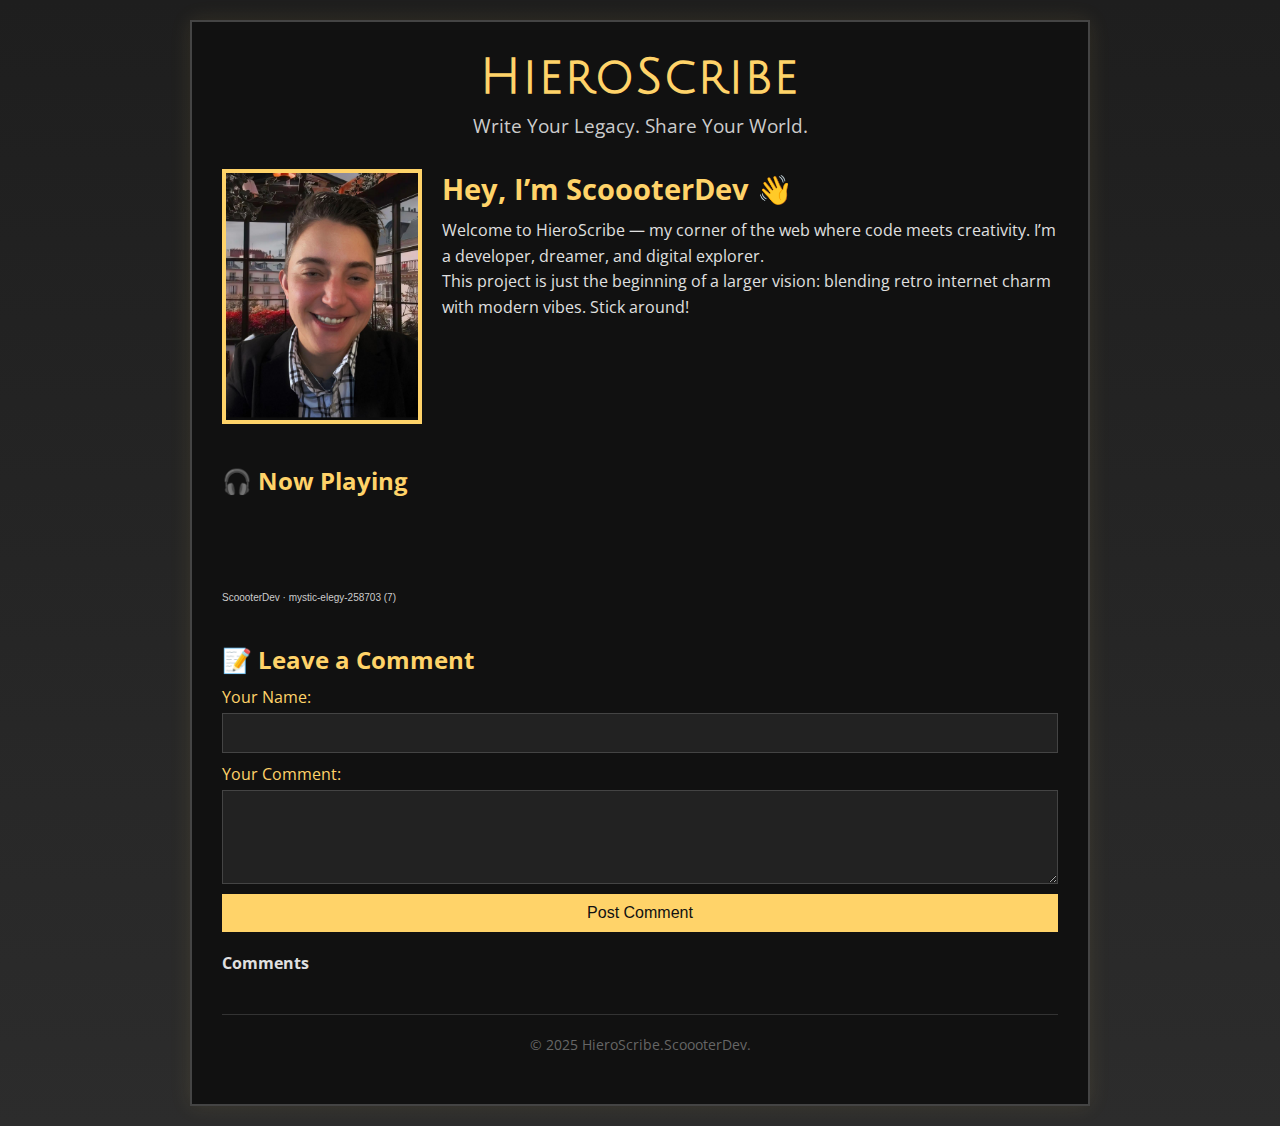
<file: index.html>
<!DOCTYPE html>
<html lang="en">
<head>
  <meta charset="UTF-8">
  <title>HieroScribe</title>
  <meta name="viewport" content="width=device-width, initial-scale=1.0">
  <link href="https://fonts.googleapis.com/css2?family=Julius+Sans+One&family=Open+Sans&display=swap" rel="stylesheet">
  <link rel="stylesheet" href="styles.css">
</head>
<body>

  <div class="container">
    <header>
      <h1>HieroScribe</h1>
      <p>Write Your Legacy. Share Your World.</p>
    </header>

    <div class="bio">
      <img src="LinkedInPic.jpg" alt="My Profile Picture" class="profile-pic">
      <div class="bio-text">
        <h2>Hey, I’m ScoooterDev 👋</h2>
        <p>Welcome to HieroScribe — my corner of the web where code meets creativity. I’m a developer, dreamer, and digital explorer.</p>
        <p>This project is just the beginning of a larger vision: blending retro internet charm with modern vibes. Stick around!</p>
      </div>
    </div>

       <div class="music">
      <h3>🎧 Now Playing</h3>
     <iframe width="100%" height="80" scrolling="no" frameborder="no" allow="autoplay"
  src="https://w.soundcloud.com/player/?url=https%3A//api.soundcloud.com/tracks/2077210432&color=%23555555&auto_play=true&hide_related=true&show_comments=false&show_user=true&show_reposts=false&show_teaser=false">
  </iframe>
      <div style="font-size: 10px; color: #cccccc; line-break: anywhere; word-break: normal; overflow: hidden; white-space: nowrap; text-overflow: ellipsis; font-family: Interstate,Lucida Grande,Lucida Sans Unicode,Lucida Sans,Garuda,Verdana,Tahoma,sans-serif; font-weight: 100;">
        <a href="https://soundcloud.com/scoooterdev" title="ScoooterDev" target="_blank" style="color: #cccccc; text-decoration: none;">ScoooterDev</a> · 
        <a href="https://soundcloud.com/scoooterdev/mystic-elegy-258703-7" title="mystic-elegy-258703 (7)" target="_blank" style="color: #cccccc; text-decoration: none;">mystic-elegy-258703 (7)</a>
      </div>
    </div>

    <div class="comments">
      <h3>📝 Leave a Comment</h3>
      <form id="comment-form">
        <label for="name">Your Name:</label>
        <input type="text" id="name" name="name" required>

        <label for="comment">Your Comment:</label>
        <textarea id="comment" name="comment" rows="4" required></textarea>

        <button type="submit">Post Comment</button>
      </form>

      <div id="comments-list">
        <h4>Comments</h4>
      </div>
    </div>

    <footer>
      &copy; 2025 HieroScribe.ScoooterDev.
    </footer>
  </div>

<script>
  const form = document.getElementById('comment-form');
  const commentsList = document.getElementById('comments-list');

  const API_BASE = 'https://hieroscribe-backend-a46705d2b99d.herokuapp.com';

  // Load comments on page load
  window.onload = function () {
    loadComments();
  };

  function loadComments() {
    fetch(`${API_BASE}/comments`)
      .then(res => res.json())
      .then(data => {
        commentsList.innerHTML = '<h4>Comments</h4>';
        data.forEach(comment => {
          displayComment(comment.name, comment.text);
        });
      })
      .catch(err => {
        console.error('Failed to load comments:', err);
      });
  }

  function displayComment(name, text) {
    const commentElement = document.createElement('div');
    commentElement.classList.add('comment');
    commentElement.innerHTML = `
      <div class="name">${name}</div>
      <div class="text">${text}</div>
      <button class="delete-btn">Delete</button>
    `;
    commentsList.appendChild(commentElement);

    const deleteBtn = commentElement.querySelector('.delete-btn');
    deleteBtn.addEventListener('click', function () {
      deleteComment(name, text);
    });
  }

  function deleteComment(name, text) {
    fetch(`${API_BASE}/comments`, {
      method: 'DELETE',
      headers: {
        'Content-Type': 'application/json'
      },
      body: JSON.stringify({ name, text })
    })
      .then(res => res.json())
      .then(() => {
        loadComments();
      })
      .catch(err => {
        console.error('Failed to delete comment:', err);
      });
  }

  form.addEventListener('submit', function (event) {
    event.preventDefault();
    const name = document.getElementById('name').value.trim();
    const comment = document.getElementById('comment').value.trim();

    if (name && comment) {
      fetch(`${API_BASE}/comments`, {
        method: 'POST',
        headers: {
          'Content-Type': 'application/json'
        },
        body: JSON.stringify({ name, text: comment })
      })
        .then(res => res.json())
        .then(data => {
          displayComment(data.name, data.text);
          form.reset();
        })
        .catch(err => {
          console.error('Failed to post comment:', err);
        });
    }
  });
</script>

</body>
</html>
</file>
<file: styles.css>
* {
  margin: 0;
  padding: 0;
  box-sizing: border-box;
}

body {
  font-family: 'Open Sans', sans-serif;
  background: linear-gradient(to bottom, #1e1e1e, #2c2c2c);
  color: #f4f4f4;
  min-height: 100vh;
  padding: 20px;
}

.container {
  max-width: 900px;
  margin: 0 auto;
  background-color: #111;
  border: 2px solid #444;
  padding: 30px;
  box-shadow: 0 0 20px rgba(255, 211, 105, 0.1);
}

header {
  text-align: center;
  margin-bottom: 30px;
}

header h1 {
  font-family: 'Julius Sans One', sans-serif;
  font-size: 3rem;
  letter-spacing: 2px;
  color: #ffd369;
}

header p {
  font-size: 1.2rem;
  color: #ccc;
  margin-top: 0.5rem;
}

.bio {
  display: flex;
  align-items: flex-start;
  margin-top: 20px;
}

.profile-pic {
  border: 4px solid #ffd369;
  margin-right: 20px;
  width: 200px;
  height: auto;
}

.bio-text {
  flex: 1;
}

.bio-text h2 {
  font-size: 1.8rem;
  color: #ffd369;
  margin-bottom: 10px;
}

.bio-text p {
  font-size: 1rem;
  color: #e0e0e0;
  line-height: 1.6;
}

.music {
  margin-top: 40px;
}

.music h3 {
  font-size: 1.5rem;
  color: #ffd369;
  margin-bottom: 10px;
}

.comments {
  margin-top: 40px;
  color: #e0e0e0;
}

.comments h3 {
  font-size: 1.5rem;
  color: #ffd369;
}

.comments form {
  display: flex;
  flex-direction: column;
  margin-bottom: 20px;
}

.comments form label {
  font-size: 1rem;
  color: #ffd369;
  margin-top: 10px;
}

.comments form input,
.comments form textarea {
  padding: 10px;
  font-size: 1rem;
  border: 1px solid #444;
  background-color: #222;
  color: #fff;
  margin-top: 5px;
}

.comments form button {
  padding: 10px;
  background-color: #ffd369;
  border: none;
  color: #111;
  cursor: pointer;
  font-size: 1rem;
  margin-top: 10px;
}

.comments form button:hover {
  background-color: #ffaa33;
}

#comments-list {
  margin-top: 20px;
}

.comment {
  margin-bottom: 20px;
  padding: 10px;
  background-color: #333;
  border: 1px solid #444;
  position: relative;
}

.comment .name {
  font-weight: bold;
  color: #ffd369;
}

.comment .text {
  color: #ccc;
  margin-top: 5px;
}

.comment .delete-btn {
  position: absolute;
  top: 10px;
  right: 10px;
  background-color: #ff5555;
  color: white;
  border: none;
  padding: 5px;
  cursor: pointer;
}

.comment .delete-btn:hover {
  background-color: #ff3333;
}

footer {
  text-align: center;
  padding: 20px;
  margin-top: 40px;
  color: #666;
  border-top: 1px solid #333;
  font-size: 0.9rem;
}
@media (max-width: 768px) {
  body {
    padding: 10px;
  }

  .container {
    padding: 20px;
  }

  header h1 {
    font-size: 2.2rem;
  }

  header p {
    font-size: 1rem;
  }

  .bio {
    flex-direction: column;
    align-items: center;
    text-align: center;
  }

  .profile-pic {
    margin: 0 0 15px 0;
    width: 150px;
  }

  .bio-text h2 {
    font-size: 1.5rem;
  }

  .music iframe {
    width: 100%;
    height: 80px;
  }

  .comments form input,
  .comments form textarea,
  .comments form button {
    width: 100%;
  }

  .comment {
    font-size: 0.95rem;
  }
}
</file>
